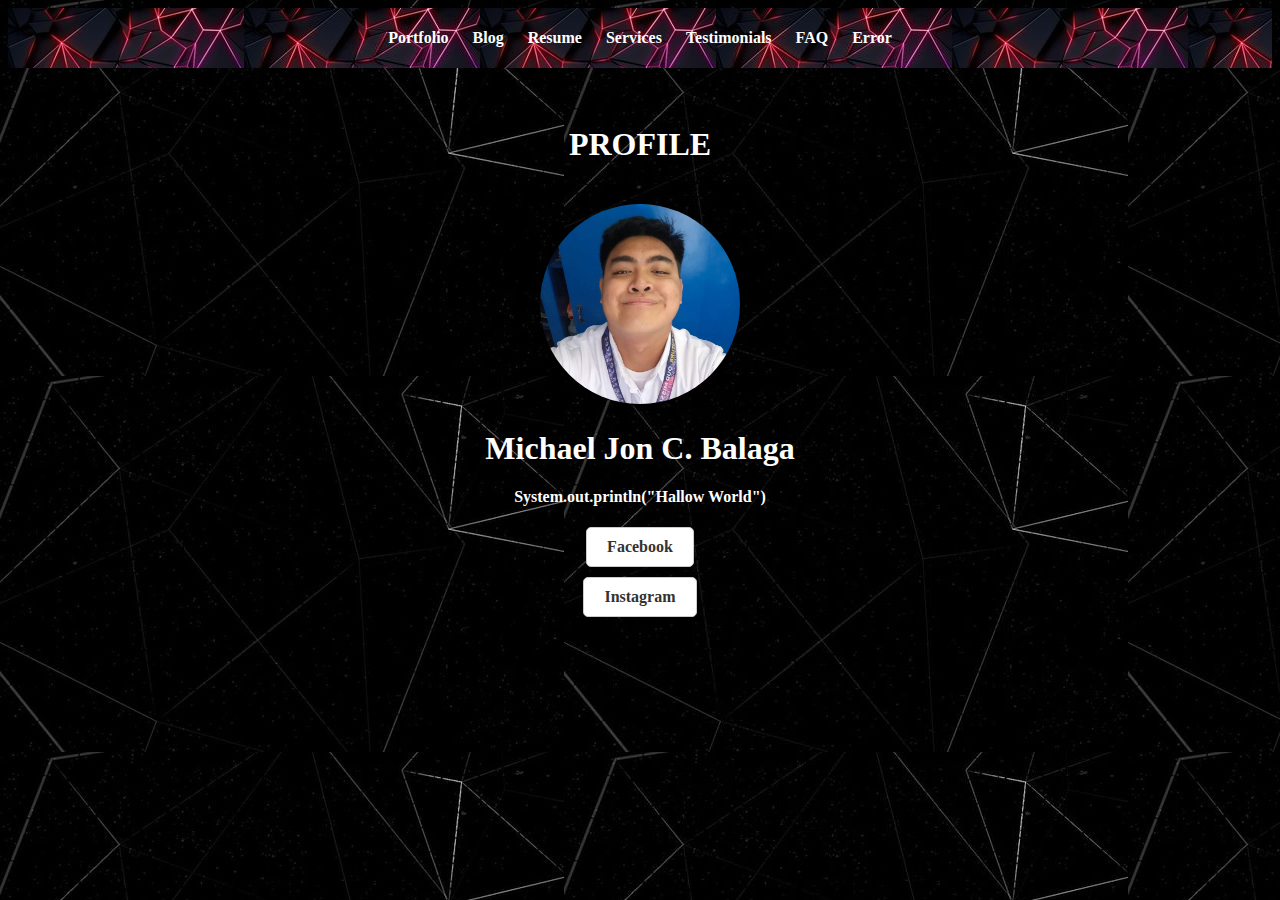
<file: index.html>
<!DOCTYPE html>
<html lang="en">
<head>
    <meta charset="UTF-8">
    <meta name="viewport" content="width=device-width, initial-scale=1.0">
    <link rel="stylesheet" href="home.css">
    <title>Michael - Web Developer</title>
</head>
<body>
    <header>
        <nav>
            <ul>
                <li><a href="portfolio.html" target="_self">Portfolio</a></li>
                <li><a href="Blog.html" target="_self">Blog</a></li>
                <li><a href="Resume.html" target="_self">Resume</a></li>
                <li><a href="Services.html" target="_self">Services</a></li>
                <li><a href="Testimonials.html" target="_self">Testimonials</a></li>
                <li><a href="FAQ.html" target="_self">FAQ</a></li>
                <li><a href="error.html" target="_self">Error</a></li>
            </ul>
        </nav>
    </header>

    <h4>
        <div style="background-color: transparent; color: white; padding: 15px;" class="social-links">
        <h1>PROFILE</h1>
        <img src="Profile-Home.jpg" alt="My Profile" width="200" height="250">
        <h1>Michael Jon C. Balaga</h1>
        <p>System.out.println("Hallow World")</p>
        <a href="https://www.facebook.com/mikejon.balaga1911/photos_by" target="_blank">Facebook</a>
        <br>
        <a href="https://www.instagram.com/its_mikejon/" target="_blank">Instagram</a>
        </div>
    </h4>
    
</body>
</html>
</file>
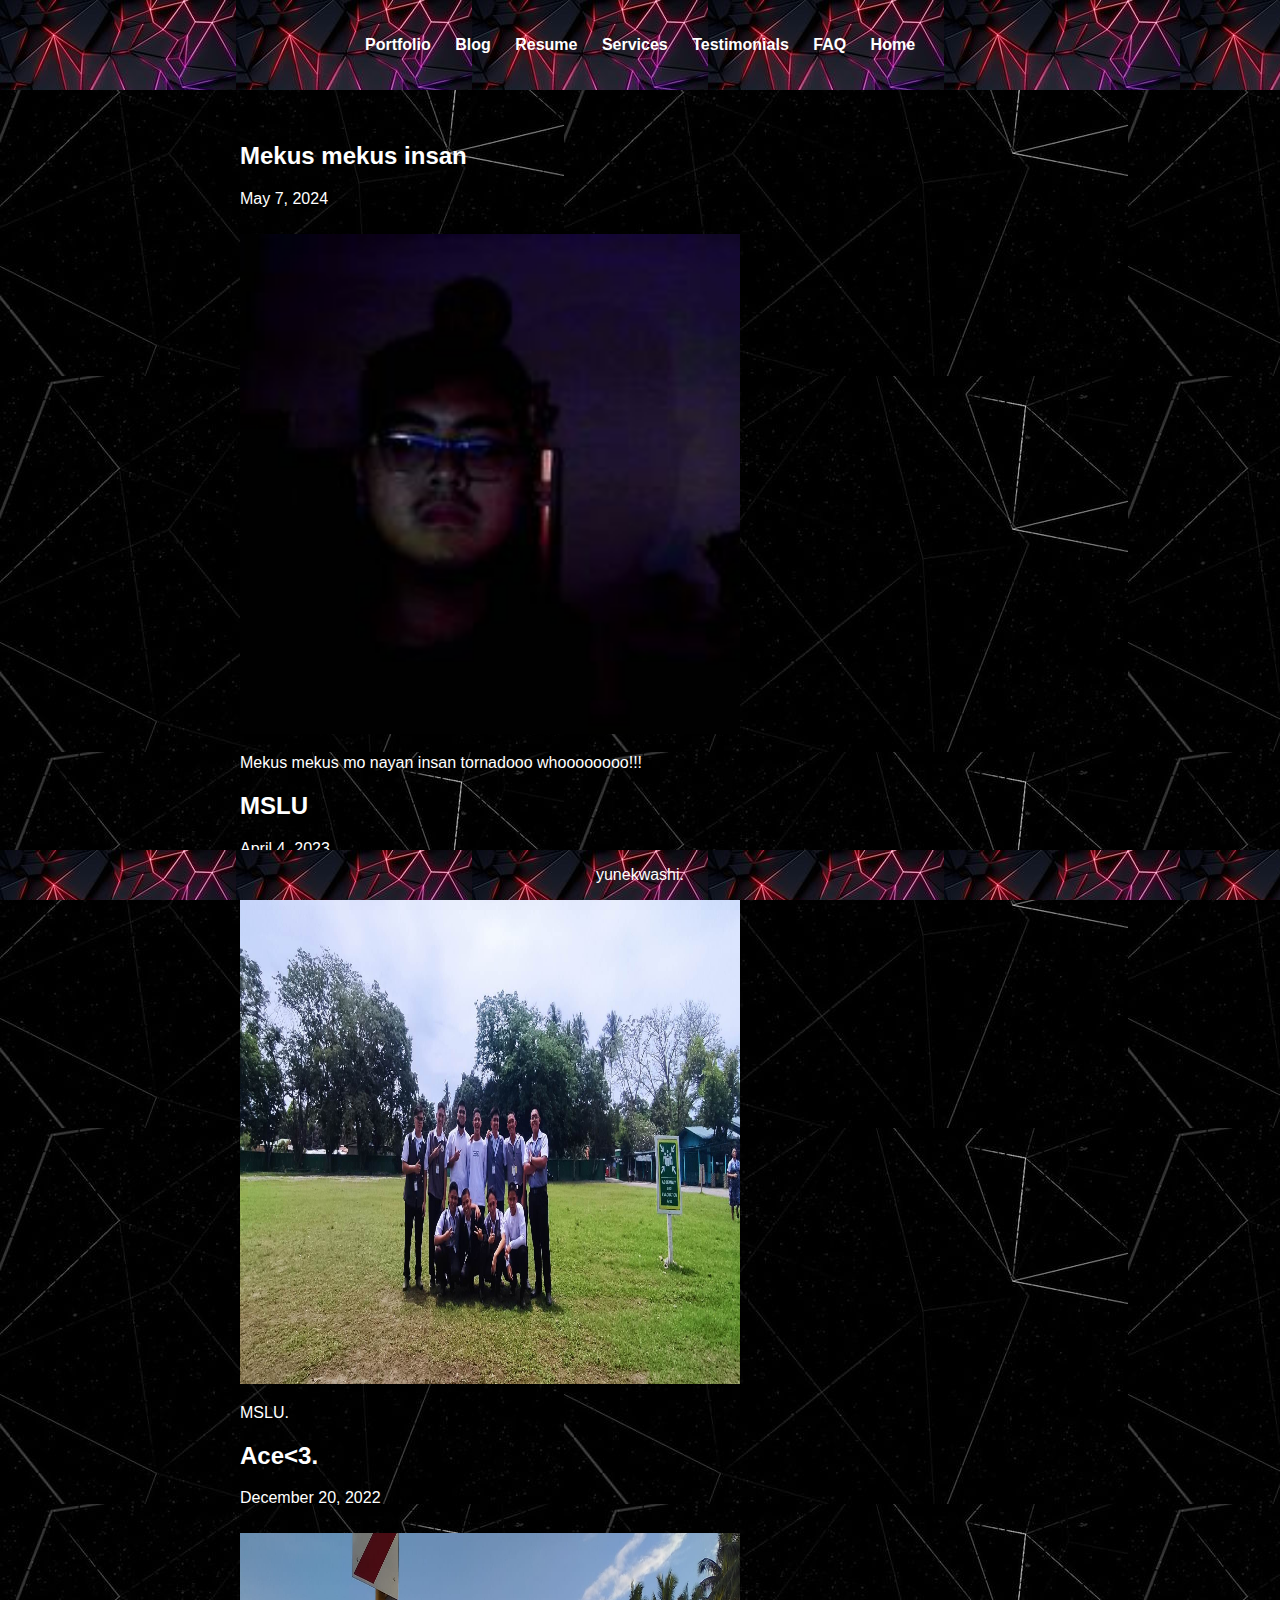
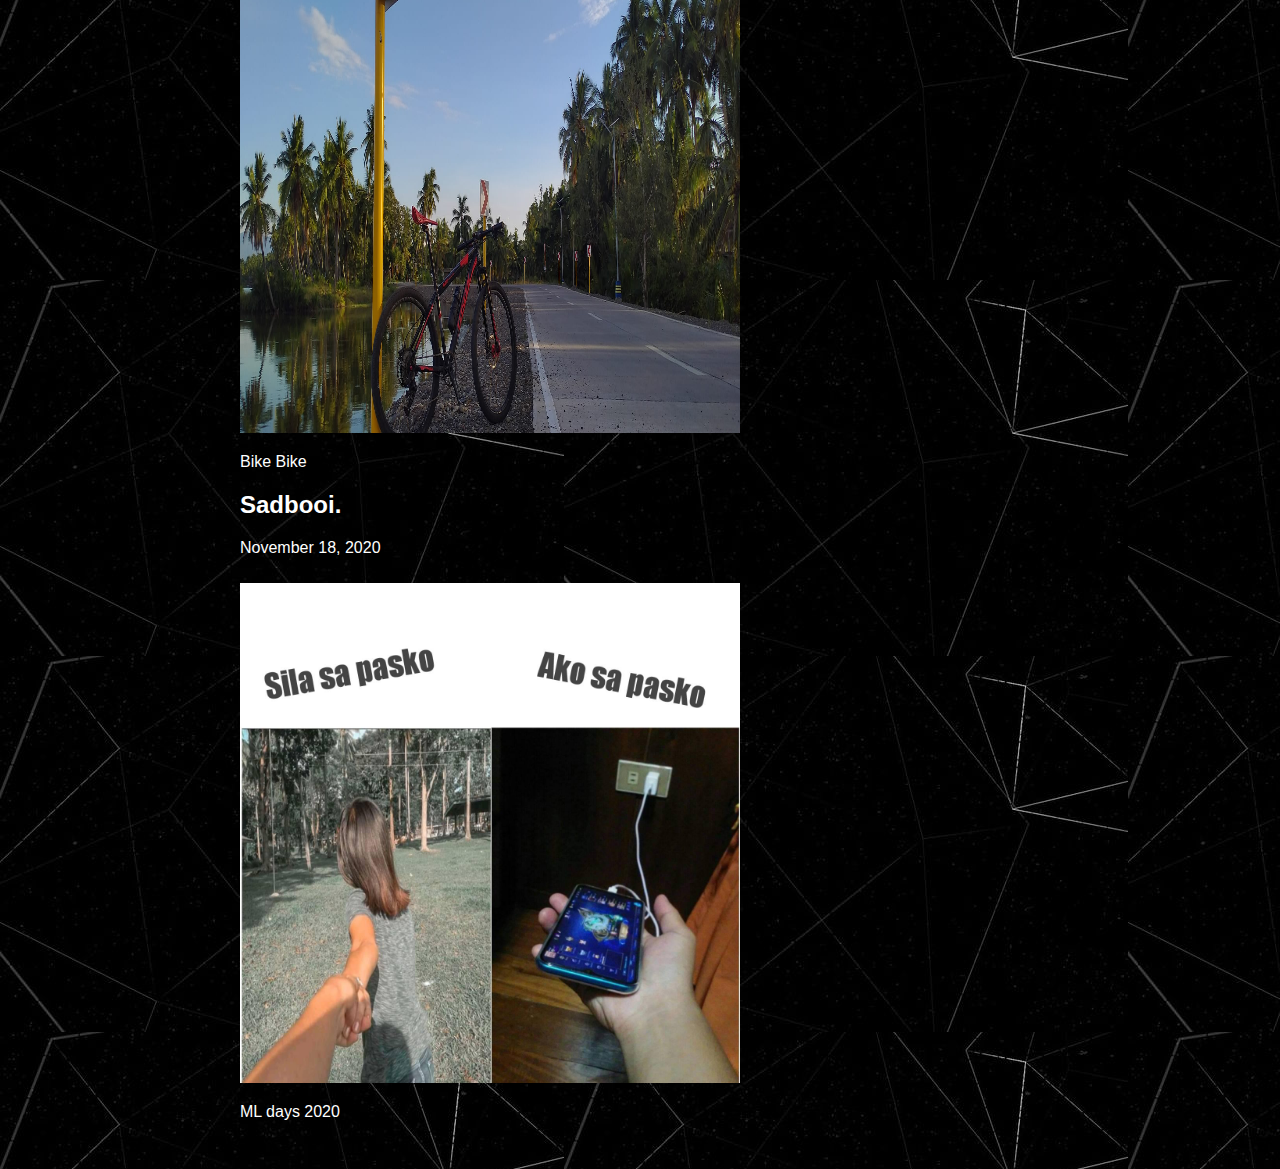
<file: Blog.html>
<!DOCTYPE html>
<html lang="en">
<head>
    <meta charset="UTF-8">
    <meta name="viewport" content="width=device-width, initial-scale=1.0">
    <link rel="stylesheet" href="blog.css">
    <title>Blog</title>
</head>
<body>
<header> 
    <nav>
        <ul>
            <li><a href="portfolio.html" target="_self">Portfolio</a></li>
            <li><a href="Blog.html" target="_self">Blog</a></li>
            <li><a href="Resume.html" target="_self">Resume</a></li>
            <li><a href="Services.html" target="_self">Services</a></li>
            <li><a href="Testimonials.html" target="_self">Testimonials</a></li>
            <li><a href="FAQ.html" target="_self">FAQ</a></li>
            <li><a href="index.html" class="back-to-home">Home</a></li>
        </ul>
    </nav>
</header>
    <main>
        <article>
        <h2>Mekus mekus insan</h2>
            <p class="date">May 7, 2024</p>
            <img src="Mekus-Mekus-Insan.jpg" alt="Blog   Image">
            <p>Mekus mekus mo nayan insan tornadooo whoooooooo!!!</p>
        </article>
        <article>
            <h2>MSLU</h2>
            <p class="date">April 4, 2023</p>
            <img src="MSLU-WITH_DA_BOYZ.jpg" alt="Blog Image">
            <p>MSLU.</p>
        </article>
        <article>
            <h2>Ace<3.</h2>
            <p class="date">December 20, 2022</p>
            <img src="blog-ace.jpg" alt="Blog Image">
            <p>Bike Bike</p>
        </article>
        <article>
            <h2>Sadbooi.</h2>
            <p class="date">November 18, 2020</p>
            <img src="blog-Nov-18-2020.jpg" alt="Blog Image">
            <p>ML days 2020</p>
        </article>
        <!-- More articles go here -->
        </main>
        <footer>
<p>yunekwashi.</p>
        </footer>
</body>
</html>
</file>
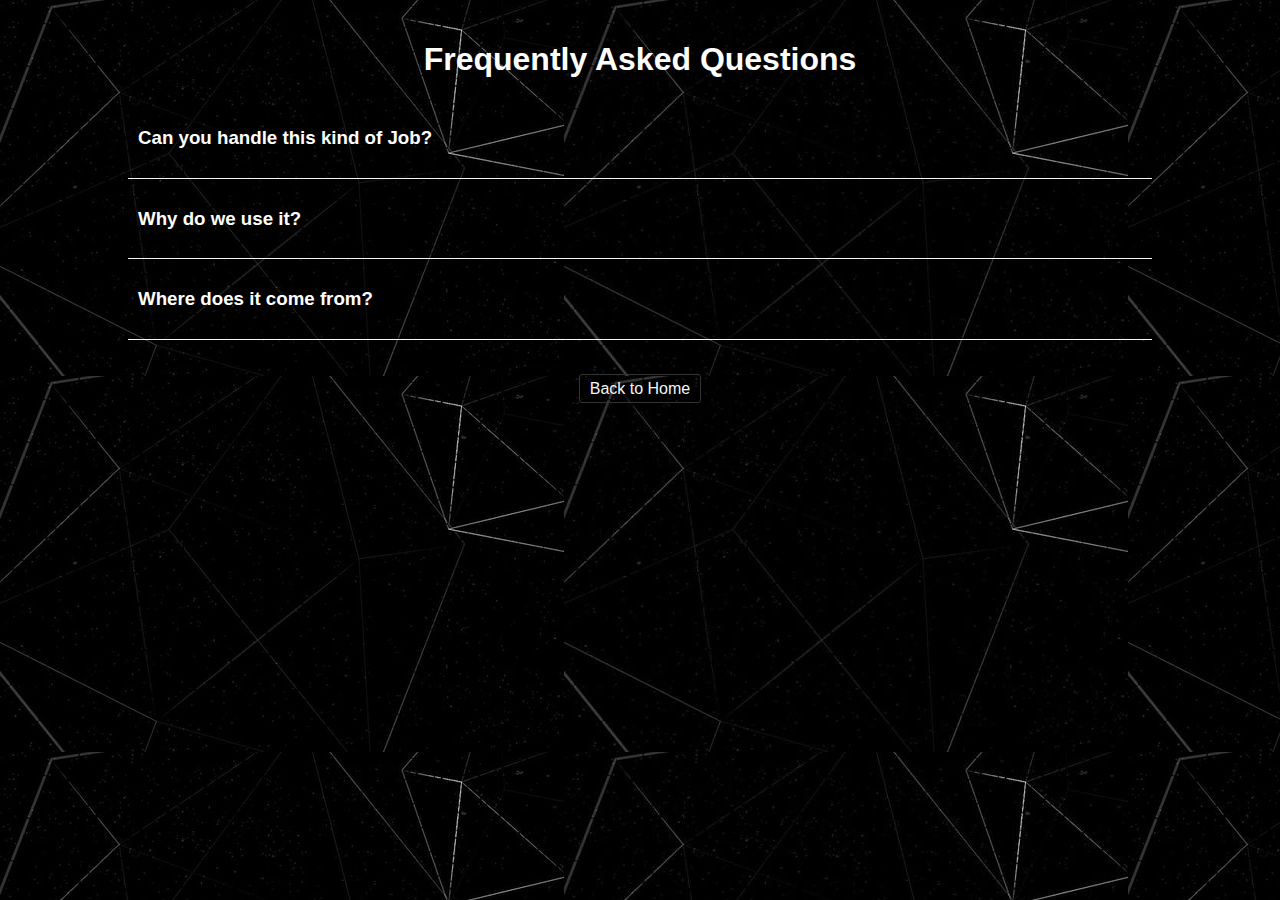
<file: FAQ.html>
<!DOCTYPE html>
<html lang="en">
<head>
<meta charset="UTF-8">
<meta name="viewport" content="width=device-width, initial-scale=1.0">
<title>FAQ</title>
<link rel="stylesheet" href="faq.css">
</head>
<body>

<div class="container">
    <h1>Frequently Asked Questions</h1>
    <div class="faq-item">
        <h3>Can you handle this kind of Job?</h3>
        <div class="faq-answer">
            <p>Yes, I can handle this kind of job for my future and for my.</p>
        </div>
    </div>
    <div class="faq-item">
        <h3>Why do we use it?</h3>
        <div class="faq-answer">
            <p>It is a long established fact that a reader will be distracted by the readable content of a page when looking at its layout.</p>
        </div>
    </div>
    <div class="faq-item">
        <h3>Where does it come from?</h3>
        <div class="faq-answer">
            <p>Contrary to popular belief, Lorem Ipsum is not simply random text.</p>
        </div>
    </div>
</div>
<div class="back-button">
    <a href="index.html">Back to Home</a>
</div>
</div>
</div>

<script>
    const faqItems = document.querySelectorAll('.faq-item');

    faqItems.forEach(item => {
        item.addEventListener('click', () => {
            item.classList.toggle('active');
        });
    });
</script>

</body>
</html>
</file>
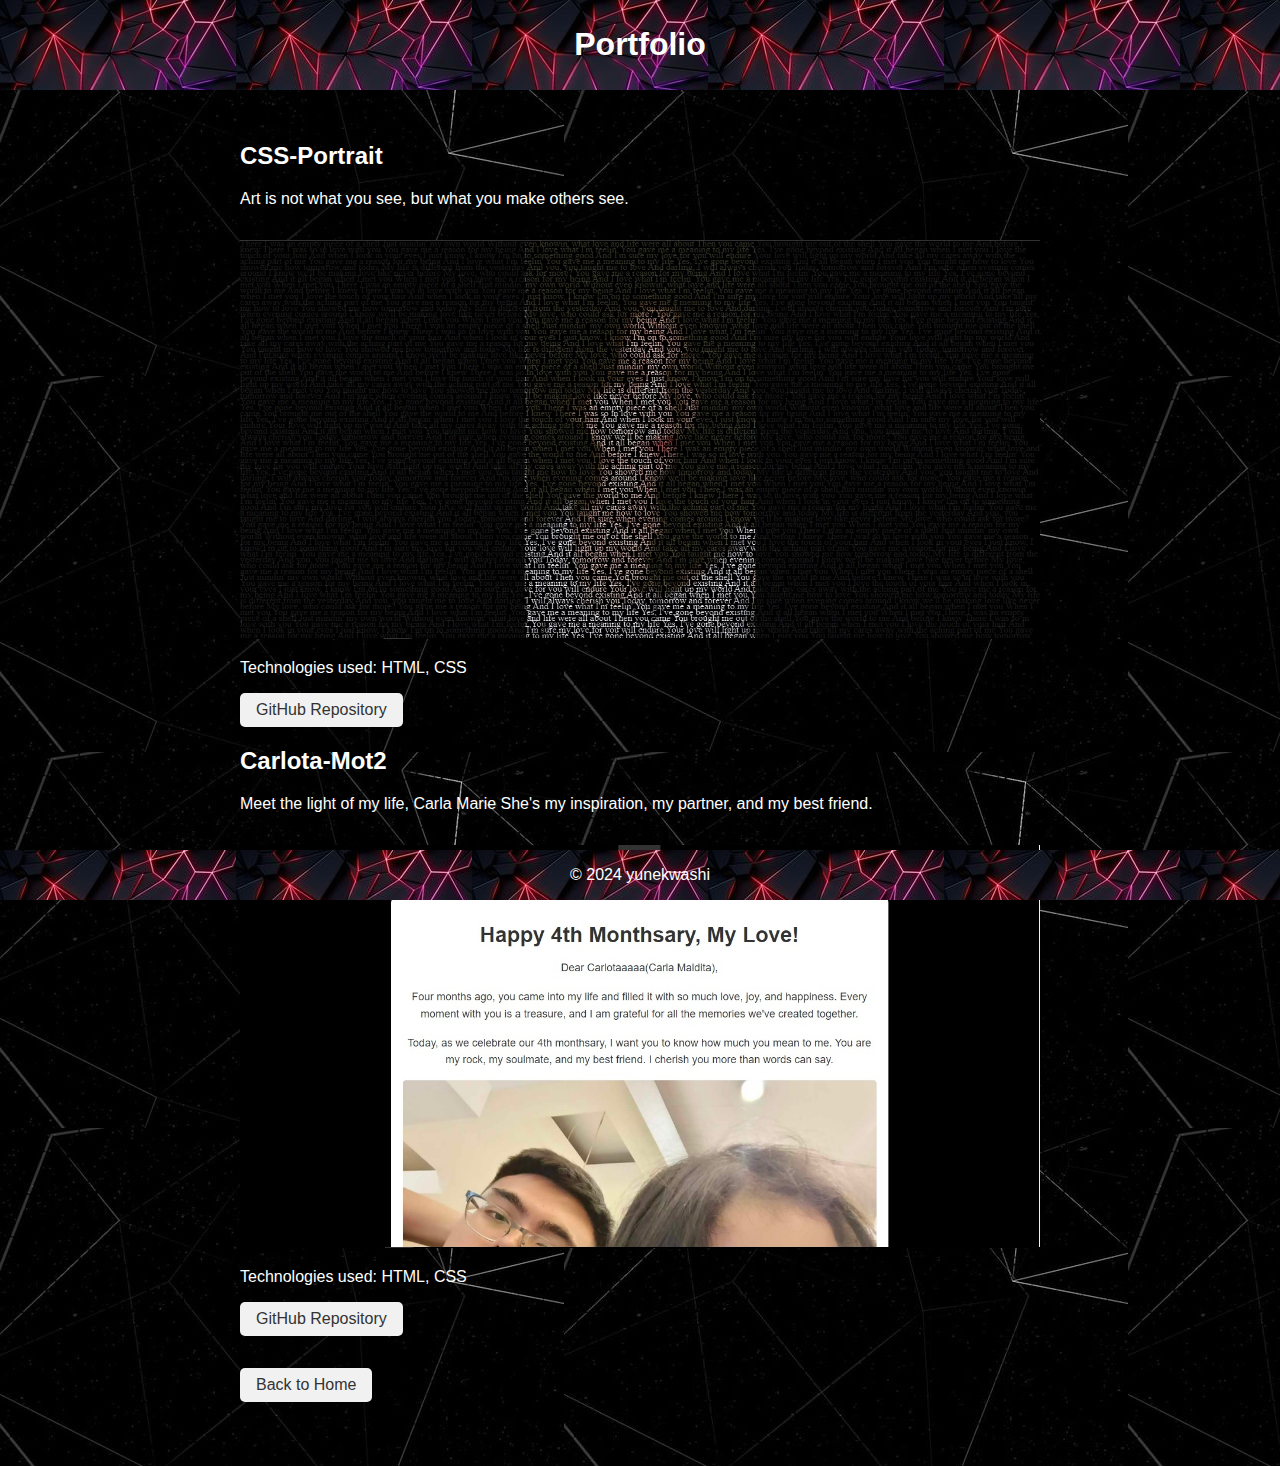
<file: portfolio.html>
<!DOCTYPE html>
<html lang="en">
<head>
    <meta charset="UTF-8">
    <meta name="viewport" content="width=device-width, initial-scale=1.0">
    <title>Portfolio Projects</title>
    <link rel="stylesheet" href="portfolio.css">
</head>
<body>
    <header>
            <h1>Portfolio</h1>
    </header>
    <main>
        <section class="project">
            <h2>CSS-Portrait</h2>
            <p>Art is not what you see, but what you make others see.</p>
            <img src="Carlota-project.jpg" alt="Project 1 Screenshot">
            <p>Technologies used: HTML, CSS</p>
            <a href="https://yunekwashi.github.io/CSS-Portrait/">GitHub Repository</a>
        <section class="project">
            <h2>Carlota-Mot2</h2>
            <p>Meet the light of my life, Carla Marie She's my inspiration, my partner, and my best friend.</p>
            <img src="Portfolio-mot2.jpg" alt="Project 2 Screenshot">
            <p>Technologies used: HTML, CSS</p>
            <a href="https://yunekwashi.github.io/Carlotaa/">GitHub Repository</a>
        </section>
        <a href="index.html" class="back-to-home">Back to Home</a>
    </main>
    <footer>
        <p>&copy; 2024 yunekwashi</p>
    </footer>
</body>
</html>
</file>
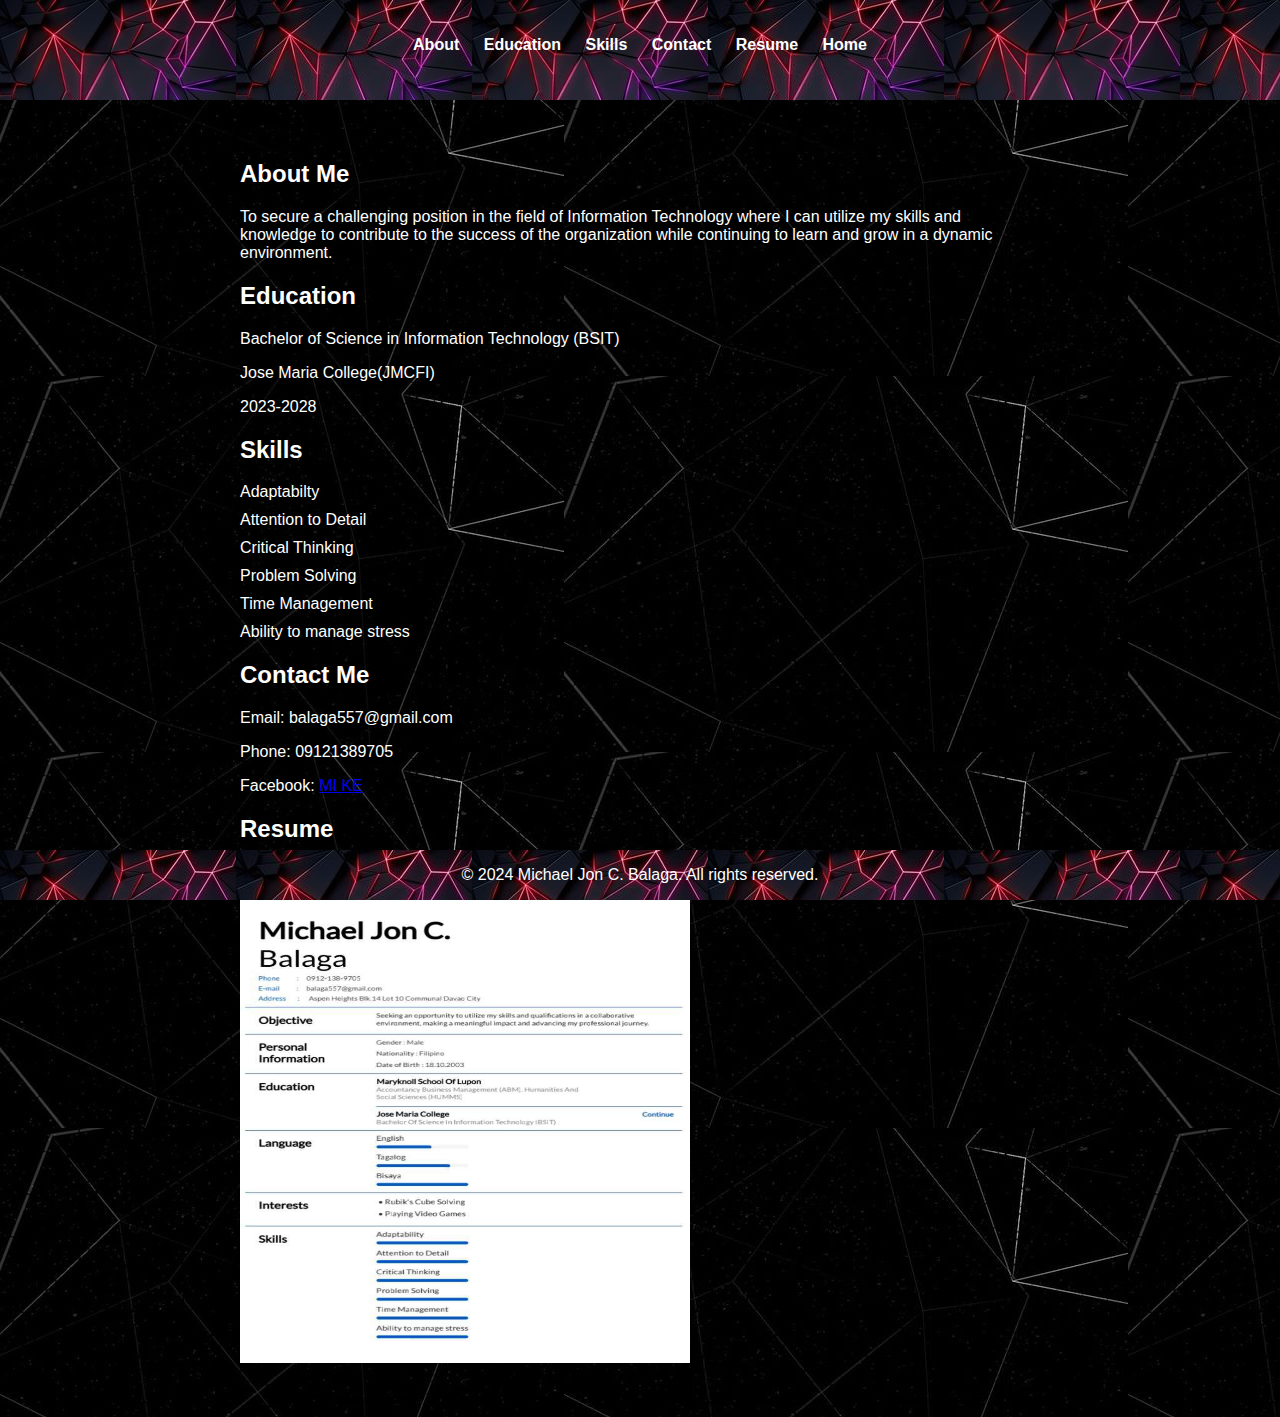
<file: Resume.html>
<!DOCTYPE html>
<html lang="en">
<head>
    <meta charset="UTF-8">
    <meta http-equiv="X-UA-Compatible" content="IE=edge">
    <meta name="viewport" content="width=device-width, initial-scale=1.0">
    <title>Michael - Resume</title>
    <link rel="stylesheet" href="resume.css">
</head>
<body>
    <header>
        <nav>
            <ul>
                <li><a href="#about">About</a></li>
                <li><a href="#education">Education</a></li>
                <li><a href="#skills">Skills</a></li>
                <li><a href="#contact">Contact</a></li>
                <li><a href="#resume">Resume</a></li>
                <li><a href="index.html" class="back-to-home">Home</a></li>
            </ul>
        </nav>
    </header>
    
    <main>
        <section id="about">
            <h2>About Me</h2>
            <p>To secure a challenging position in the field of Information Technology where I can utilize my skills and knowledge to contribute to the success of the organization while continuing to learn and grow in a dynamic environment.</p>
        </section>
    
        <section id="education">
            <h2>Education</h2>
            <ul>
                <li>
                    <p> Bachelor of Science in Information Technology (BSIT) </p>
                    <p>Jose Maria College(JMCFI)</p>
                    <p>2023-2028</p>
                </li>
        </section>
        
        <section id="skills">
            <h2>Skills</h2>
            <ul>
                <li>Adaptabilty</li>
                <li>Attention to Detail</li>
                <li>Critical Thinking</li>
                <li>Problem Solving</li>
                <li>Time Management</li>
                <li>Ability to manage stress</li>
            </ul>
        </section>
        
        <section id="contact">
            <h2>Contact Me</h2>
            <p>Email: balaga557@gmail.com</p>
            <p>Phone: 09121389705</p>
            <p>Facebook: <a class="https://www.facebook.com/mikejon.balaga1911" href="https://www.facebook.com/mikejon.balaga1911/" target="_blank">MI KE</a></p>

        </section>

        <section id="resume">
            <h2>Resume</h2>
            <img src="Resume-Mike.jpg" alt="resume" width="450" height="500">
        </section>
    </main>
    <footer>
        <p>&copy; 2024 Michael Jon C. Balaga. All rights reserved.</p>
    </footer>
</body>
</html>
</file>
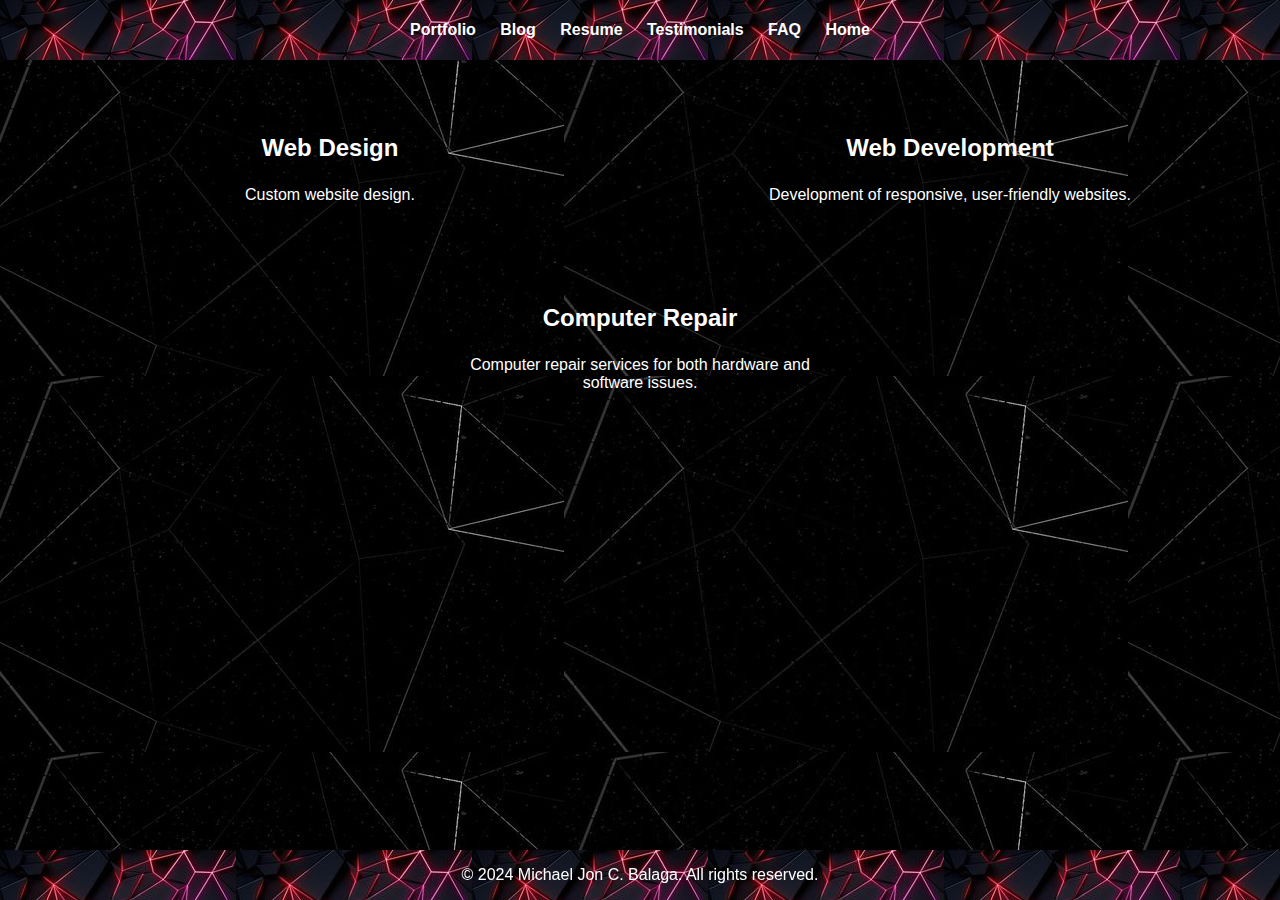
<file: Services.html>
<!DOCTYPE html>
<html lang="en">
<head>
    <meta charset="UTF-8">
    <meta name="viewport" content="width=device-width, initial-scale=1.0">
    <link rel="stylesheet" href="services.css">
    <title>Services</title>
</head>
<body>
    <header>
        <nav>
            <ul>
                <li><a href="portfolio.html" target="_self">Portfolio</a></li>
                <li><a href="Blog.html" target="_self">Blog</a></li>
                <li><a href="Resume.html" target="_self">Resume</a></li>
                <li><a href="Testimonials.html" target="_self">Testimonials</a></li>
                <li><a href="FAQ.html" target="_self">FAQ</a></li>
                <li><a href="index.html" class="back-to-home">Home</a></li>
            </ul>
        </nav>
    </header>
    <section class="services">
        <div class="service">
          <h3>Web Design</h3>
          <p>Custom website design.</p>
        </div>
        <div class="service">
          <h3>Web Development</h3>
          <p>Development of responsive, user-friendly websites.</p>
        </div>
        <div class="service">
          <h3>Computer Repair</h3>
          <p>Computer repair services for both hardware and software issues.</p>
        </div>
      </section>
      <footer>
        <p>&copy; 2024 Michael Jon C. Balaga. All rights reserved.</p>
    </footer>
</body>
</html>
</file>
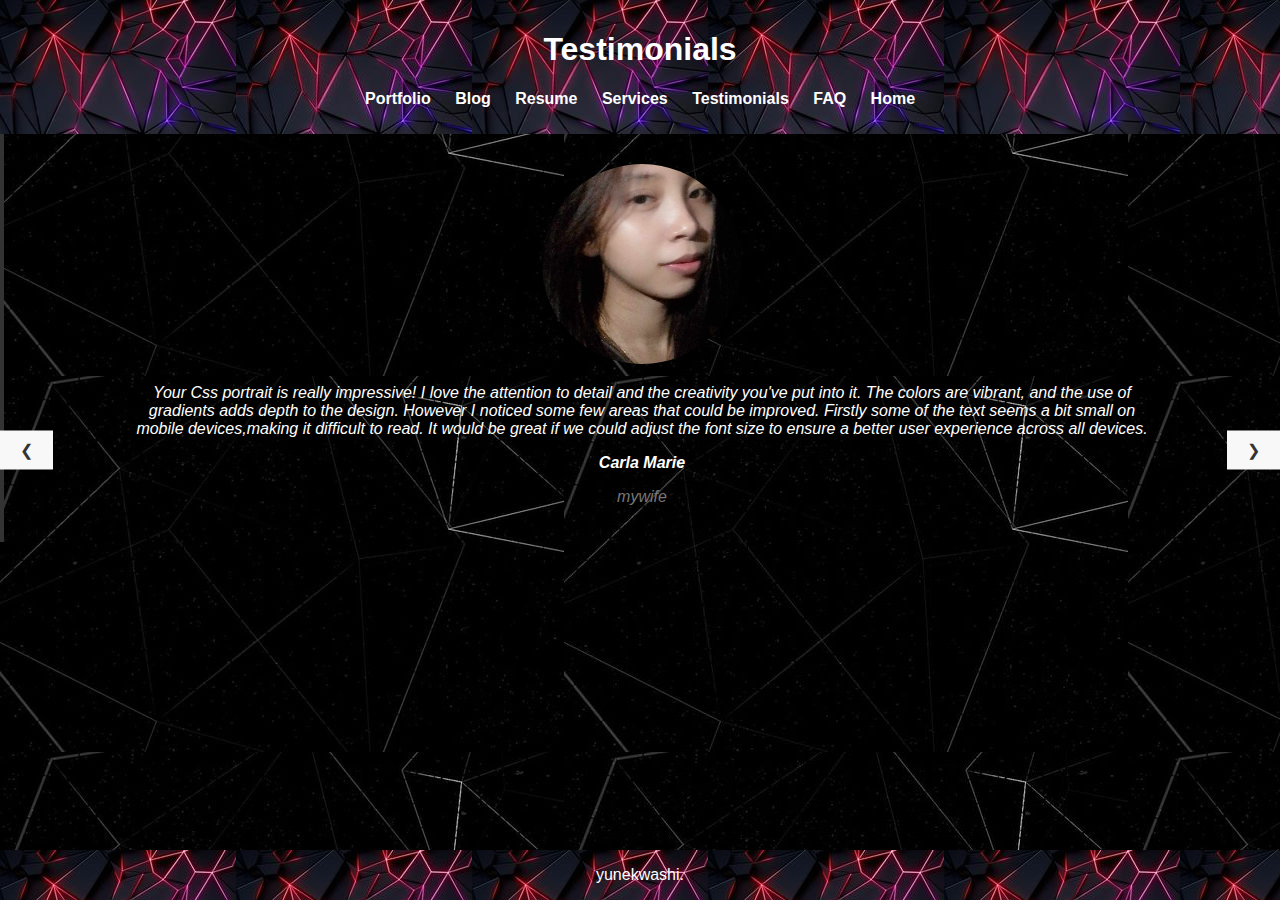
<file: Testimonials.html>
<!DOCTYPE html>
<html lang="en">
<head>
<meta charset="UTF-8">
<meta name="viewport" content="width=device-width, initial-scale=1.0">
<title>Testimonials</title>
<link rel="stylesheet" href="testimonials.css">
</head>
<body>
<header>
<h1>Testimonials</h1>
<nav>
    <ul>
        <li><a href="portfolio.html" target="_self">Portfolio</a></li>
        <li><a href="Blog.html" target="_self">Blog</a></li>
        <li><a href="Resume.html" target="_self">Resume</a></li>
        <li><a href="Services.html" target="_self">Services</a></li>
        <li><a href="Testimonials.html" target="_self">Testimonials</a></li>
        <li><a href="FAQ.html" target="_self">FAQ</a></li>
        <li><a href="index.html" class="back-to-home">Home</a></li>
    </ul>
</nav>
</header>

<div class="testimonial">
    <div class="testimonial-text" class="container">
        <img src="Carla-Testimonials-profile.jpg" alt="Image">
        <p>Your Css portrait is really impressive! I love the attention to detail and the creativity you've put into it. The colors are vibrant, and the use of gradients adds depth to the design. However I noticed some few areas that could be improved. Firstly some of the text seems a bit small on mobile devices,making it difficult to read. It would be great if we could adjust the font size to ensure a better user experience across all devices.</p>
        <p class="name">Carla Marie</p>
        <p class="affiliation">mywife</p>
    </div>
</div>
<div class="testimonial">
     <div class="testimonial-text" class="container">
         <img src="Carla-Testimonials-profile.jpg" alt="Image">
         <p>Im really pleased with the website you've created for me. The layout is clean and the navigation is intimate,making it easy for visitors to find what they need. It's clear that you've put a lot of thought into the design that's why the results are very impressive!</p>
         <p class="name">Carla Marie</p>
         <p class="affiliation">mywife</p>
     </div>
</div>      
</div>
  <button class="prev" onclick="moveSlide(-1)">❮</button>
  <button class="next" onclick="moveSlide(1)">❯</button>
  
<footer>
    <script>
        let slideIndex = 0;

function showSlide(n) {
  const slides = document.getElementsByClassName("testimonial");
  if (n >= slides.length) { slideIndex = 0; }
  if (n < 0) { slideIndex = slides.length - 1; }
  for (let i = 0; i < slides.length; i++) {
    slides[i].style.display = "none";
  }
  slides[slideIndex].style.display = "block";
}

function moveSlide(n) {
  showSlide(slideIndex += n);
}

showSlide(slideIndex);

    </script>
<p> yunekwashi.</p>
</footer>
</body>
</html>
</file>
<file: home.css>
body {
    background-image: url("background-home.jpg")
}

header {
    background-image: url("background-header.jpg");
    color: white; 
    padding: 5px 0; 
    text-align: center; 
}

.logo img {
    max-width: 100px; 
}

nav ul {
    list-style-type: none; 
    padding: 0;
}

nav ul li {
    display: inline-block; 
    margin-right: 20px; 
}

nav ul li:last-child {
    margin-right: 0;
}

nav ul li a {
    color: #fff; 
    text-decoration: none; 
    font-weight: bold; 
    transition: color 0.3s; 
}

nav ul li a:hover {
    color: yellow; 
}

.social-links {
    text-align: center; 
    margin-top: 20px; 
}

.social-links a {
    display: inline-block; 
    padding: 10px 20px; 
    margin: 5px; 
    text-decoration: none; 
    color: #333; 
    background-color: #fff; 
    border: 1px solid #ccc; 
    border-radius: 5px; 
    transition: background-color 0.3s, color 0.3s; 
}

.social-links a:hover {
    background-color: #007bff; 
    color: #fff; 
}

img {
    border-radius: 50%; 
    width: 200px; 
    height: 200px; 
    object-fit: cover;
    margin-top: 20px; 
}
</file>
<file: blog.css>
header {
    background-image: url("background-header.jpg");
    color: #fff;
    padding: 20px 0;
    text-align: center;
}

body {
    font-family: Arial, sans-serif;
    margin: 0;
    padding: 0;
    background-color: transparent;
    color: white;
    background-image: url("background-home.jpg")
}

img {
    border-radius: 0; 
    width: 500px; 
    height: 500px; 
    margin-left: auto;
  margin-right: auto;
    margin-top: 10px;
    
  }

nav ul {
    list-style-type: none; 
    padding: 0;
}

nav ul li {
    display: inline-block;
    margin-right: 20px; 
}

nav ul li:last-child {
    margin-right: 0; 
}

nav ul li a {
    color: #fff; 
    text-decoration: none; 
    font-weight: bold; 
    transition: color 0.3s; 
}

nav ul li a:hover {
    color: yellow; 
}

main {
    max-width: 800px;
    margin: 0 auto;
    padding: 2rem;
}

footer {
    text-align: center;
    padding: 0;
    background-color: #000000;
    background-image: url("background-header.jpg");
    color: #fff;
    position: fixed;
    bottom: 0;
    width: 100%;
}
</file>
<file: faq.css>
body {
    font-family: Arial, sans-serif;
    margin: 0;
    padding: 0;
    background-color: transparent;
    color: white;
    background-image: url("background-home.jpg")
}

.container {
    width: 80%;
    margin: auto;
    padding: 20px;
    background-color: transparent;
    box-shadow: 0 2px 4px rgba(0, 0, 0, 0.1);
    border-radius: 5px;
}

h1 {
    text-align: center;
    margin-bottom: 20px;
    color:white;
}

.faq-item {
    border-bottom: 1px solid whitesmoke;
    padding: 10px;
    cursor: pointer;
    transition: background-color 0.3s;
}

.faq-item:hover {
    background-color: transparent;
}

.faq-answer {
    display: none;
    padding: 10px;
    color: white;
}

.faq-item.active .faq-answer {
    display: block;
}

.back-button {
    text-align: center;
    margin-top: 20px;
    background-color: transparent;
}

.back-button a {
    color: whitesmoke;
    text-decoration: none;
    padding: 5px 10px;
    border: 1px solid #333;
    border-radius: 3px;
    transition: background-color 0.3s;
}

.back-button a:hover {
    background-color:yellowgreen;
    color: #fff;
}
</file>
<file: portfolio.css>
body {
    font-family: Arial, sans-serif;
    margin: 0;
    padding: 0;
    background-color: #e7c1c1;
    color: #ffffff;
    background-image: url("background-home.jpg")
}

header {
    background-image: url("background-header.jpg");
    color: white; 
    padding: 5px 0; 
    text-align: center; 
}

main {
    max-width: 800px;
    margin: 0 auto;
    padding: 2rem;
}

.project {
    margin-bottom: 2rem;
}

.project img {
    max-width: 100%;
    height: auto;
    margin-top: 1rem;
}

a {
    display: inline-block;
    margin-right: 1rem;
    text-decoration: none;
    color: #333;
    background-color: #f1f1f1;
    padding: 0.5rem 1rem;
    border-radius: 5px;
}

a:hover {
    background-color: yellow;
}

footer {
    text-align: center;
    padding: 0;
    background-color: #000000;
    background-image: url("background-header.jpg");
    color: #fff;
    position: fixed;
    bottom: 0;
    width: 100%;
}
</file>
<file: resume.css>
body {
    font-family: Arial, sans-serif;
    margin: 0;
    padding: 0;
    background-color: transparent;
    color: white;
    background-image: url("background-home.jpg")
}

header {
    background-image: url("background-header.jpg");
    color: #fff;
    padding: 20px 0;
    text-align: center;
}

header h1 {
    margin: 0;
}

nav ul {
    list-style-type: none; 
    padding: 0;
}

nav ul li {
    display: inline-block;
    margin-right: 20px; 
}

nav ul li:last-child {
    margin-right: 0; 
}

nav ul li a {
    color: #fff; 
    text-decoration: none; 
    font-weight: bold; 
    transition: color 0.3s; 
}

nav ul li a:hover {
    color: yellow; 
}

main {
    max-width: 800px;
    margin: 20px auto;
    padding: 20px;
    background-color: transparent;
    border-radius: 5px;
    box-shadow: 0 0 10px rgba(0, 0, 0, 0.1);
}

section {
    margin-bottom: 10px;
}

h2 {
    color: white;
}

ul {
    list-style-type: none;
    padding: 0;
}

li {
    margin-bottom: 10px;
}

footer {
    text-align: center;
    padding: 0;
    background-color: #000000;
    background-image: url("background-header.jpg");
    color: #fff;
    position: fixed;
    bottom: 0;
    width: 100%;
}
</file>
<file: services.css>
header {
    background-image: url("background-header.jpg");
    color: white; 
    padding: 5px 0; 
    text-align: center; 
}

nav ul {
  list-style-type: none; 
  padding: 0;
}

nav ul li {
  display: inline-block; 
  margin-right: 20px; 
}

nav ul li:last-child {
  margin-right: 0;
}

nav ul li a {
  color: #fff; 
  text-decoration: none; 
  font-weight: bold; 
  transition: color 0.3s; 
}

nav ul li a:hover {
  color: yellow; 
}

body {
    font-family: Arial, sans-serif;
    margin: 0;
    padding: 0;
    background-color: transparent;
    color: white;
    background-image: url("background-home.jpg")
    
}

.services {
    display: flex;
    justify-content: space-around;
    align-items: flex-start;
    flex-wrap: wrap;
    background-color: transparent;
    padding: 20px;
    border-radius: 10px;
    box-shadow: 0 0 10px rgba(0, 0, 0, 0.1);
  }
  
  .service {
    width: 30%;
    padding: 20px;
    margin: 10px;
    background-color: transparent;
    text-align: center;
    border-radius: 5px;
    box-shadow: 0 0 5px rgba(0, 0, 0, 0.1);
  }
  
  .service h3 {
    color: white;
    font-size: 1.5rem;
  }
  
  .service p {
    color: white;
  }
  
footer {
    text-align: center;
    padding: 0;
    background-image: url("background-header.jpg");
    color: #fff;
    position: fixed;
    bottom: 0;
    width: 100%;
}
</file>
<file: testimonials.css>
body {
    font-family: Arial, sans-serif;
    margin: 0;
    padding: 0;
    background-color: transparent;
    color: white;
    background-image: url("background-home.jpg")
}

header {
    background-image: url("background-header.jpg");
    color: #fff;
    padding: 10px 0;
    text-align: center;
}

img {
  border-radius: 50%; 
  width: 200px; 
  height: 200px; 
  object-fit: cover;
  margin-top: 10px; 
}

main{
  max-width: 800px;
    margin: 0 auto;
    padding: 2rem;
}

.container {
  text-align: center;
}

.affiliation {
  color: #777;
  font-style: italic;
}

.testimonial {
  padding: 20px;
  border-left: 4px solid #333;
  margin-bottom: 20px;
}

.testimonial-text {
  font-style: italic;
  margin-bottom: 10px;
  padding-left: 100px;
  padding-right: 100px;
}

.name {
  font-weight: bold;
}
nav ul {
  list-style-type: none; 
  padding: 0;
}

nav ul li {
  display: inline-block; 
  margin-right: 20px; 
}

nav ul li:last-child {
  margin-right: 0;
}

nav ul li a {
  color: #fff; 
  text-decoration: none; 
  font-weight: bold; 
  transition: color 0.3s; 
}

nav ul li a:hover {
  color: yellow; 
}

.testimonial-slider {
    display: flex;
    overflow: hidden;
    width: 100%;
  }
  
  .testimonial {
    display: none;
    padding: 20px;
    text-align: center;
  }
  
  button {
    cursor: pointer;
    background-color: #f8f8f8;
    border: none;
    color: #333;
    padding: 10px 20px;
    font-size: 16px;
  }
  
  .prev, .next {
    position: absolute;
    top: 50%;
    transform: translateY(-50%);
  }
  
  .prev {
    left: 0;
  }
  
  .next {
    right: 0;
  }
  

footer {
    text-align: center;
    padding: 0;
    background-color: #000000;
    background-image: url("background-header.jpg");
    color: #fff;
    position: fixed;
    bottom: 0;
    width: 100%;
}
</file>
